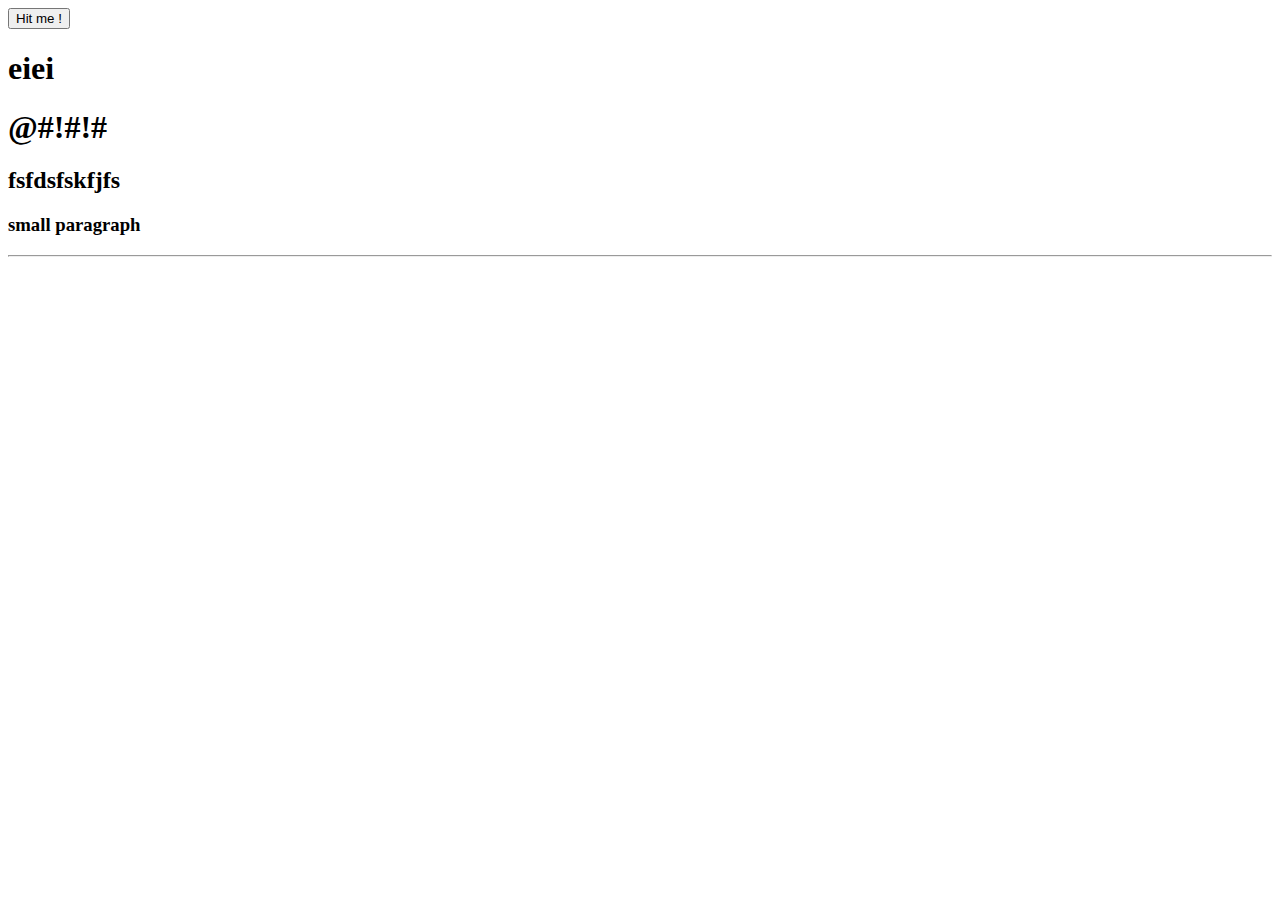
<file: Excercise6/index.html>
<!DOCTYPE html>
<html lang="en">
<head>
    <meta charset="UTF-8">
    <title>Title</title>
    <script src="../vue.js"></script>
</head>
<body>
<div id="app">
    <button @click="check=!check">Hit me !</button>
    <h1>{{print}}</h1>
    <template v-if="check">
        <h1>@#!#!#</h1>
        <h2>fsfdsfskfjfs</h2>
        <h3>small paragraph</h3>
        <hr>
    </template>

</div>

<div id="test"></div>
</body>
<script>
    vm1=new Vue({
        el : '#app',
        data : {
            print : 'eiei',
            check : true
        }

    })

    vm2=new Vue({
        el : '#test',
        data : {

        }
    })

    vm1.fuq='3232432'
    console.log(vm1.fuq)
    console.log(vm2.$data)

</script>

</html>
</file>
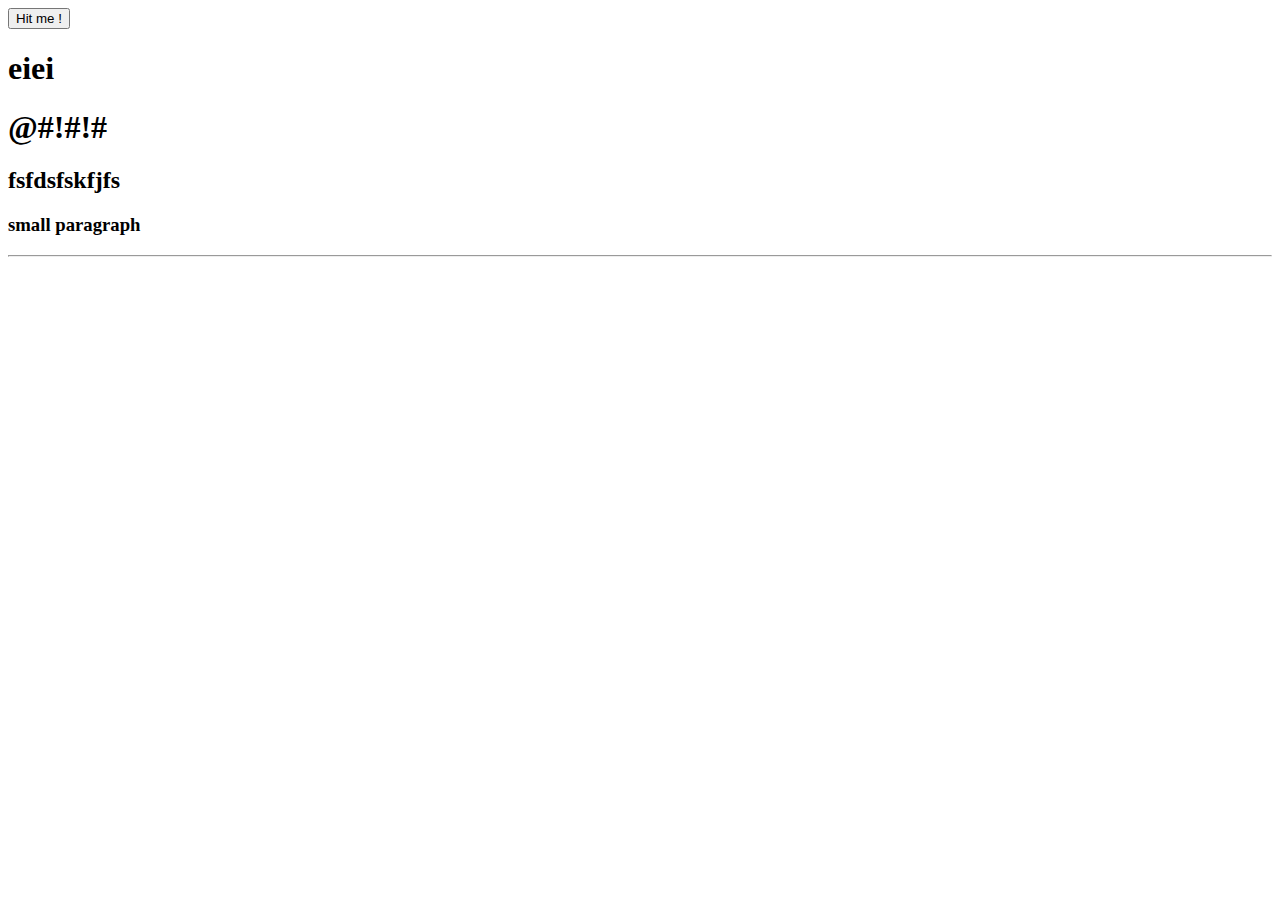
<file: part3.html>
<!DOCTYPE html>
<html lang="en">
<head>
    <meta charset="UTF-8">
    <title>Title</title>
    <script src="vue.js"></script>
</head>
<body>
    <div id="app">
        <button @click="check=!check">Hit me !</button>
        <h1>{{print}}</h1>
        <template v-if="check">
            <h1>@#!#!#</h1>
            <h2>fsfdsfskfjfs</h2>
            <h3>small paragraph</h3>
            <hr>
        </template>

    </div>

</body>
<script>
    new Vue({
        el : '#app',
        data : {
            print : 'eiei',
            check : true
        }

    })

</script>

</html>
</file>
